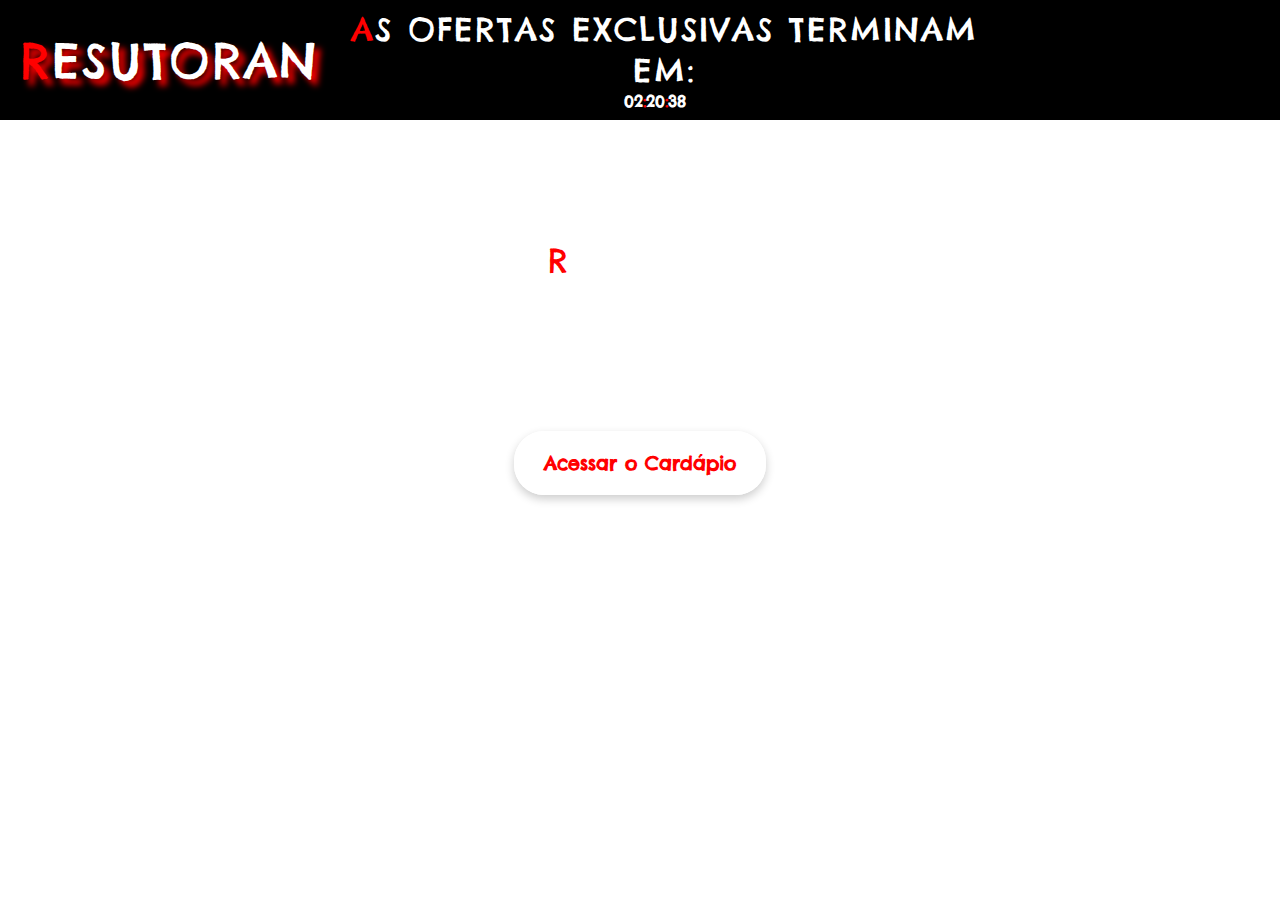
<file: index.html>
<!DOCTYPE html>
<html lang="pt-br">
<head>
    <meta charset="UTF-8">
    <meta name="viewport" content="width=device-width, initial-scale=1.0">
    <title>Resutoran</title>
    <link href="https://fonts.googleapis.com/css2?family=Roboto:wght@700&family=Sacramento&display=swap" rel="stylesheet">
    <link rel="stylesheet" href="style.css">
    <link rel="icon" href="Imagens\favicon.png" type="image/x-icon">
</head>
<!-- Links do Google Fonts -->
    <link rel="preconnect" href="https://fonts.googleapis.com">
    <link rel="preconnect" href="https://fonts.gstatic.com" crossorigin>
    <link href="https://fonts.googleapis.com/css2?family=Chelsea+Market&display=swap" rel="stylesheet">
<body>
    <!-- Nome e Logo do restaurante -->
    <header>
        <h1 class="Nome">RESUTORAN</h1>

        <!-- Timer -->
        <div id="contador">
            <h2>As ofertas exclusivas terminam em:</h2>
            <div id="timer">
                <span id="hora">00</span>:<span id="minuto">00</span>:<span id="segundo">00</span>
            </div>
        </div>
    </header>
    <main>
        <!-- Nome e pequeno texto sobre o restaurante -->
        <br><br><br><br><br><br>
        <div class="Sub">
            <h2>Resutoran</h2>
            <h3>O melhor restaurante japonês de Teresópolis</h3>
        </div>
        <!-- Botão para o carápio -->
        <section class="cta">
            <a href="cardapio.html" class="btn">Acessar o Cardápio</a>
        </section>
    </main>

    <script src="index.js"></script>
</body>
</html>
</file>
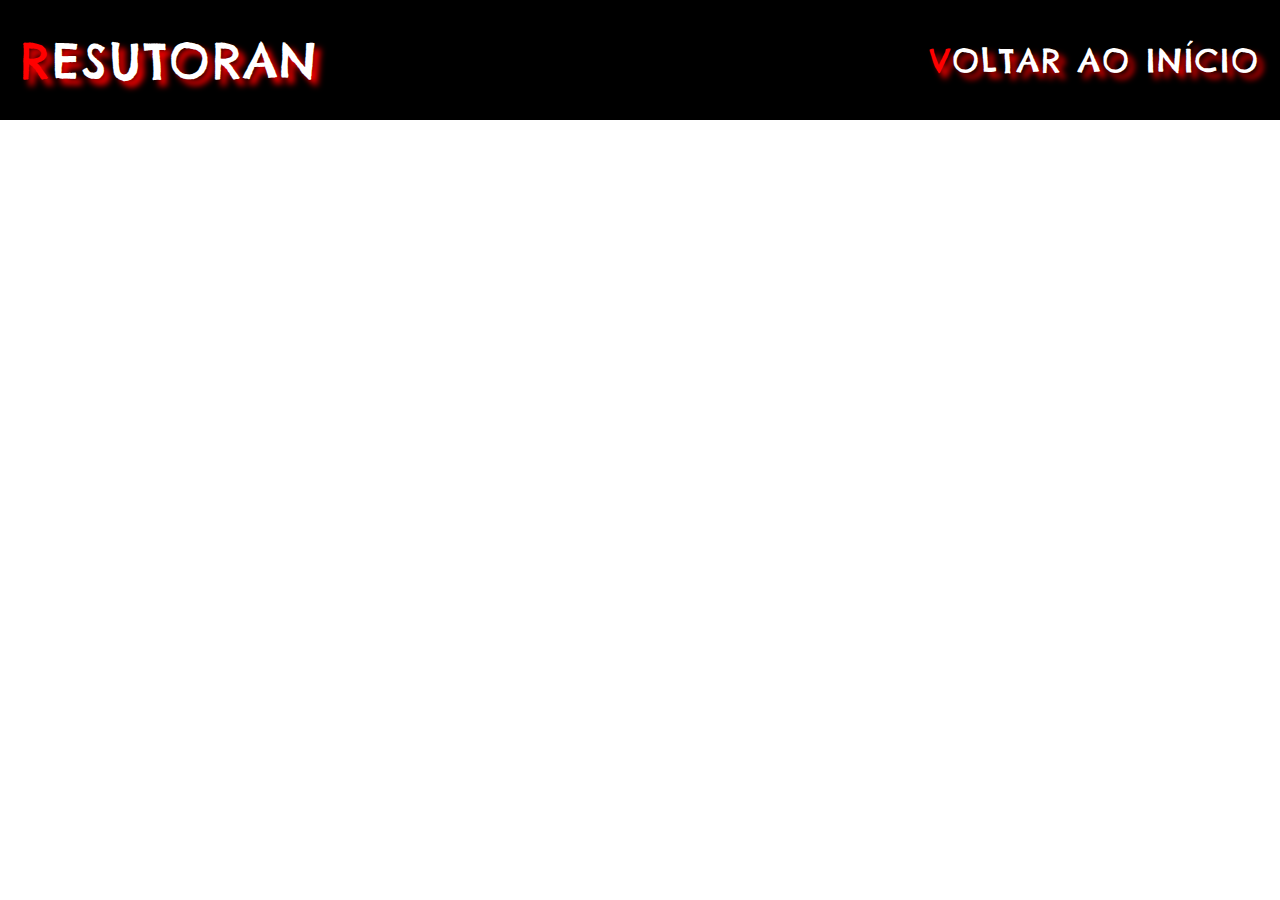
<file: cardapio.html>
<!DOCTYPE html>
<html lang="pt-br">
<head>
    <meta charset="UTF-8">
    <meta name="viewport" content="width=device-width, initial-scale=1.0">
    <title>Cardápio - Resutoran</title>
    <link href="https://fonts.googleapis.com/css2?family=Roboto:wght@700&family=Sacramento&display=swap" rel="stylesheet">
    <link rel="stylesheet" href="style.css">
    <link rel="icon" href="Imagens\favicon.png" type="image/x-icon">
</head>
    <!-- Links do Google Fonts -->
    <link rel="preconnect" href="https://fonts.googleapis.com">
    <link rel="preconnect" href="https://fonts.gstatic.com" crossorigin>
    <link href="https://fonts.googleapis.com/css2?family=Chelsea+Market&display=swap" rel="stylesheet">
<body>
        <!-- Nome e Logo do restaurante -->
    <header>
        <h1 class="Nome">RESUTORAN</h1>
        <nav>
            <a class="Nome2" href="index.html">Voltar ao Início</a>
        </nav>
    </header>
    <main>
        <div class="container">
            <div class="card">
                <div id="produtos"></div>
            </div>                
        </div>
    </main>
    <script src="cardapio.js"></script>
</body>
</html>
</file>
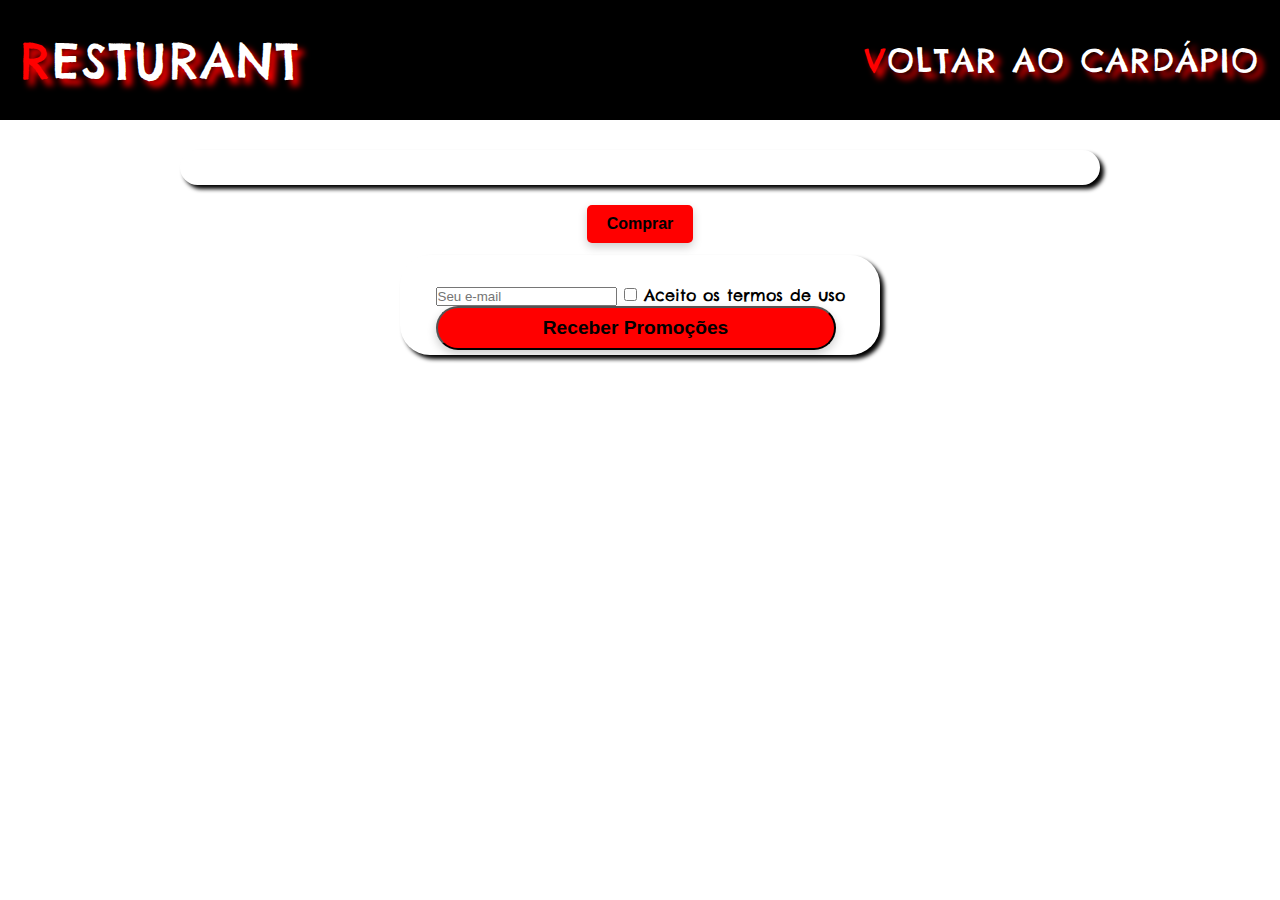
<file: detalhes.html>
<!DOCTYPE html>
<html lang="pt-br">
<head>
    <meta charset="UTF-8">
    <meta name="viewport" content="width=device-width, initial-scale=1.0">
    <title>Detalhes - Produto</title>
    <link href="https://fonts.googleapis.com/css2?family=Roboto:wght@700&family=Sacramento&display=swap" rel="stylesheet">
    <link rel="stylesheet" href="style.css">
</head>
    <!-- Links do Google Fonts -->
    <link rel="preconnect" href="https://fonts.googleapis.com">
    <link rel="preconnect" href="https://fonts.gstatic.com" crossorigin>
    <link href="https://fonts.googleapis.com/css2?family=Chelsea+Market&display=swap" rel="stylesheet">
    <link rel="icon" href="Imagens\favicon.png" type="image/x-icon">
<body>
        <!-- Nome e Logo do restaurante -->
    <header>
        <h1 class="Nome">RESTURANT</h1>
        <nav>
            <a class="Nome2" href="cardapio.html">Voltar ao Cardápio</a>
        </nav>
    </header>
    <main>
        <div class="container">
            <div id="detalhes"></div>
            <!-- Botão Comprar -->
            <div class="comprar-container">
                <button id="comprar" class="btn">Comprar</button>
            </div>
            <div class="container2">
                <div id="formulario">
                    <form class="promotion-form" id="promotionForm">
                        <input type="email" id="email" placeholder="Seu e-mail" required>
                        <label>
                            <input type="checkbox" id="aceito" required> Aceito os termos de uso
                        </label>
                        <button type="submit" class="btn">Receber Promoções</button>
                    </form>
                </div>
                
            </div>
        </div>
    </main>
    <script src="detalhes.js"></script>
</body>
</html>
</file>
<file: style.css>
.chelsea-market-regular { /*Configuração da fonte do Google Fonts(não sei se é necessário mas pelo menos funciona)*/
    font-family: "Chelsea Market", system-ui;
    font-weight: 400;
    font-style: normal;
} 
/*Configuração padrão do site*/
* {
    margin: 0;
    padding: 0;
    box-sizing: border-box;
}
header{
    background-color: black;
    display: flex;
    justify-content: space-between;
    align-items: center;
    height: 120px;
    color: white;
    font-weight: bold;
}

body {
    font-family: "Chelsea Market", system-ui;
    font-weight: 400;
    font-style: normal;
    background-image: url("https://static1.squarespace.com/static/5fe4caeadae61a2f19719512/t/6675e22e7ddd7c67184f7686/1719001651051/12.jpg?format=1500w");
    background-size:100%;
    text-align: center;
    color:black;
}
/*Estilização da página inicial*/
h2{
    font-family: "Chelsea Market", system-ui;
    font-weight: 400;
    font-style: normal;
    font-size: 2rem;
    margin-left: 20px;
    letter-spacing: 2px;
    text-transform: uppercase;
    color: #fff;
}
h3{font-family: "Chelsea Market", system-ui;
    font-weight: 400;
    font-style: normal;
    font-size: 1rem;
    margin-left: 20px;
    letter-spacing: 2px;
    text-transform: uppercase;
    color: #fff;}
.Nome{
    font-family: "Chelsea Market", system-ui;
    font-weight: 400;
    font-style: normal;
    font-size: 3rem;
    margin-left: 20px;
    letter-spacing: 2px;
    text-transform: uppercase;
    color: #fff;
    text-shadow: 6px 6px 6px red;
}
.Nome2{
    font-family: "Chelsea Market", system-ui;
    font-weight: 400;
    font-style: normal;
    font-size: 2rem;
    text-decoration: none;
    margin-left: 20px;
    letter-spacing: 2px;
    text-transform: uppercase;
    color: #fff;
    text-shadow: 6px 6px 6px red;
}
.Nome::first-letter, .Nome2::first-letter, h2::first-letter{
    color: red;
}
.cta {
    margin-top: 150px;
}
.Nome2:hover {
    color: red;
}
/*estilização dos botões*/
.btn, button {
    background-color: white;
    color: red;
    padding: 20px 30px;
    text-decoration: none;
    border-radius: 30px;
    font-size: 1.2rem;
    font-weight: bold;
    cursor: pointer;  
    box-shadow: 0 4px 10px rgba(0, 0, 0, 0.2);
    transition: background-color 0.5s ease;
}
.btn:hover {
    background-color: black;
}
nav {
    display: flex;
    justify-content: space-between;
    align-items: center;
    padding: 20px;
    background-color: black;
    color: white;
}
/*Estilização da página do cardápio*/
#produtos {
    display: grid;
    grid-template-columns: repeat(3, 1fr); 
    grid-template-rows: repeat(2, 1fr); 
    gap: 40px; 
    width: 100%; 
    height: 100px; 
    padding: 100px;
    padding-top: 6px;
    justify-content: center;
}
.produto{
    background-color: white;
    padding: 10px;
    border-radius: 30px;
    box-shadow: 4px 4px 4px black;
    text-align: center;
}
.produto img {
    width: 70%;
    height: auto;
    border-radius: 10px;
}
.produto h1 {
    font-size: 18px;
    color: #333;
    margin-top: 10px;
}
.produto button {
    padding: 8px 16px;
    background-color: red;
    color: black;
    border: none;
    border-radius: 5px;
    cursor: pointer;
    margin-top: 10px;
}
.produto button:hover {
    background-color: black;
    color: red;
}
a {
    text-decoration: none;
}
/*estilização da página de detalhes*/
.container{
    padding-top: 30px;
    padding-left: 180px;
    padding-right: 180px;
}
#detalhes, #formulario{
    padding-top: 30px;
    padding-bottom: 5px;
    display: flex;
    align-items: center;
    justify-content: center;
    background-color: white;
    border-radius: 30px;
    box-shadow: 4px 4px 4px black;
    text-align: center;
}
#detalhes img {
    width: 40%;
    box-shadow: 4px 4px 4px black;
    height: auto;
    border-radius: 10px;
}
#detalhes img:hover {
    width: 42%;
}
.container2{
    padding-top: 12px;
    padding-left: 220px;
    padding-right: 220px;
}
.container2 button{
    cursor: pointer;  
    display: flex;
    justify-content: center;  
    align-items: center; 
    height: 40px;
    width: 400px;
    background-color: red;
    color: black;
}
.container2 button:hover{
    height: 30px;
    background-color: black;
    color: red;
}
.comprar-container {
    margin-top: 20px;
    text-align: center;  
}

#comprar {
    background-color: red;  
    color: black;
    padding: 10px 20px;  
    border: none;  
    border-radius: 5px;  
    cursor: pointer;  
    font-size: 16px;  
    animation: piscar 1.5s infinite alternate; 
}

@keyframes piscar {
    0% {
        background-color: red;  
    }
    50% {
        background-color: white;  
    }
    100% {
        background-color: red;  
    }
}

/*Configurações do Timer*/
#timer{
    size: 120%;
    color: red;
}
#hora, #minuto, #segundo{
    color: white;
}
#contador{
    padding-right: 290px;
}
</file>
